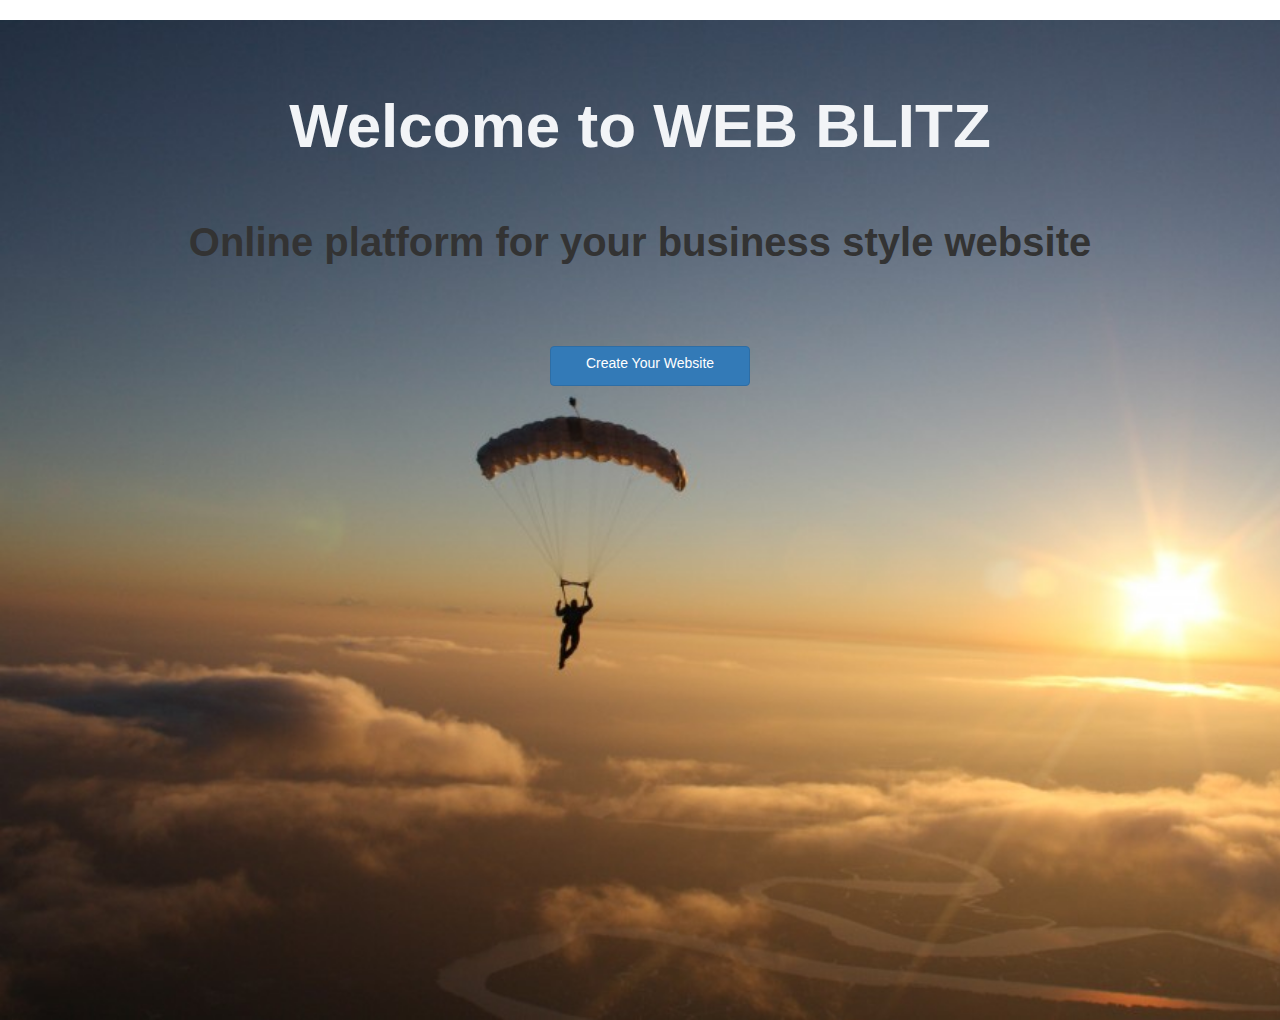
<file: index.html>
<!DOCTYPE html>
<html>
<head>
	<title>Free Website Template</title>

	<link rel="stylesheet" type="text/css" href="assets/css/reset.css">
	<link rel="stylesheet" type="text/css" href="assets/css/style.css">
	<link rel="stylesheet" href="https://maxcdn.bootstrapcdn.com/bootstrap/3.3.7/css/bootstrap.min.css">

	<script type="text/javascript" src="lib/angular.min.js"></script>
	<script type="text/javascript" src="lib/angular-route.min.js"></script>
	<meta charset="UTF-8">
</head>
<body ng-app="myApp">
	
	<section ng-view>
		
	</section>



	<script type="text/javascript" src="app/app.js"></script>
	<script type="text/javascript" src="app/router.js"></script>
	<script type="text/javascript" src="app/controllers/loginController.js"></script>  
	<script type="text/javascript" src="app/controllers/template1Controller.js"></script>
</body>
</html>
</file>
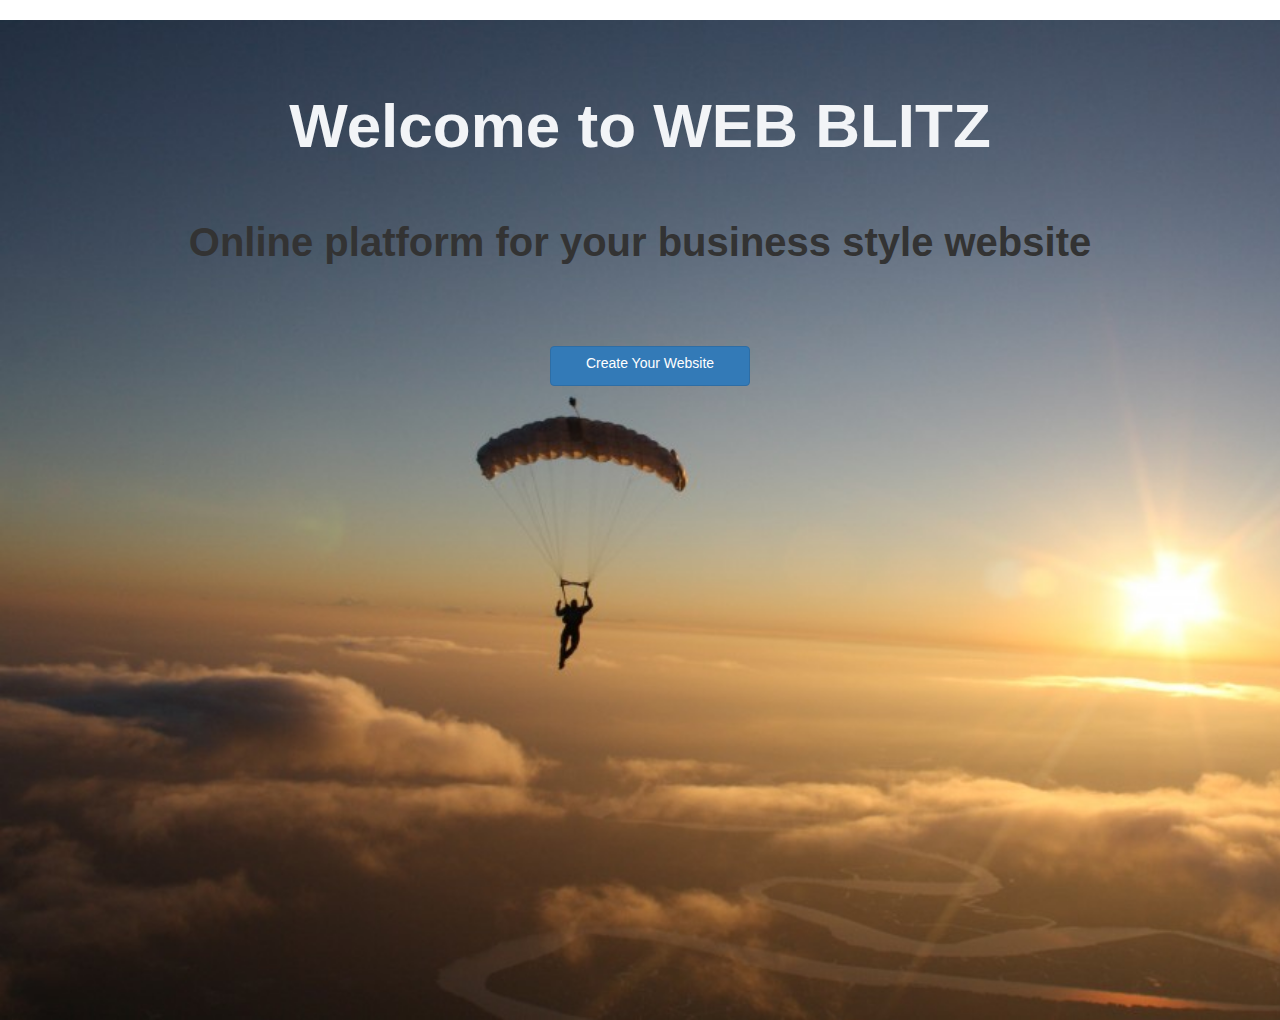
<file: partials/getStarted.html>
<!DOCTYPE html>
<html>
<head>
<title>Page Title</title>
<link rel="stylesheet" type="text/css" href="../assets/css/style.css">
<link rel="stylesheet" href="https://maxcdn.bootstrapcdn.com/bootstrap/3.3.7/css/bootstrap.min.css">

</head>
<body ng-app="myApp">
<div class="image">
<div class="getStarted">
	<div class="text">
<h1>Welcome to WEB BLITZ</h1>
<h2>Online platform for your business style website</h2>

  <a class="btn btn-primary create-btn" ng-href="#login" href="#login">Create Your Website</a>
 




</div>
</div>

</div>

</body>
</html>
</file>
<file: assets/css/style.css>
.container{
	height: 1024px;
	width: 780px;
	margin: 0 auto;
	border: 1px solid black;
	text-align: center;
	background: #211a3c; 
	background: -moz-linear-gradient(-45deg,  #211a3c 1%, #211a3c 23%, #211a3c 23%, #580b8f 100%); 
	background: -webkit-linear-gradient(-45deg,  #211a3c 1%,#211a3c 23%,#211a3c 23%,#580b8f 100%); 
	background: linear-gradient(135deg,  #211a3c 1%,#211a3c 23%,#211a3c 23%,#580b8f 100%); Safari7+ */
	filter: progid:DXImageTransform.Microsoft.gradient( startColorstr='#211a3c', endColorstr='#580b8f',GradientType=1 );
}

.getStarted{
	background:url(../images/firstbgm.jpg) no-repeat;
	min-height: 1000px;
	background-size: cover;
}
.registerform
{
	margin-left: 29%;
    margin-top: 10%;
}
.text h1{
	text-align: center;
	font-size: 62px;
	font-weight: bold;
	padding-top: 72px;
	color: #f2f4f7;
}
.text h2{
	font-weight: bold;     
	padding-top: 40px;
	text-align: center;
	font-weight: bold;
	font-size: 40px;
}
.create-btn{
	/*margin: 10px 0px 0px 675px;*/
	margin-top: 72px;
    margin-left: 550px;
    width: 200px;
    height: 40px;
    border-radius: 30px;
   }
.login{
	margin:1px solid black;
	height: 200px;
	width: block;
}
.website-types{
	font-size: 35px;
	padding-left: 585px;
}
.website-type h1{
	font-size: 45px;
	margin: 45px;
	padding-left: 500px;

}
.verticals-list-group ul li{
	padding-bottom: 25px;
	width: 20px;
	color: white;

}
.template h1{
   /* padding: 125px 0 50px 450px;*/
    font-size: 50px;
    
	padding-top: 38px;
	padding-left: 251px;
}
.templates1,.templates2,.templates3 {
	float: left;
	margin: 42px 46px;
	margin-left: 22px;
}
.template21,.template22,.template23{
	height: 300px;
	width: 350px;
	opacity: 1;
	transition: .5s ease;
  backface-visibility: hidden;
  position: relative;
}


.templates1:hover .template21,.templates2:hover .template22,.templates3:hover .template23 {
  opacity: 0.3;
}

.templates1:hover .middle1,.templates2:hover .middle2,.templates3:hover .middle3 {
  opacity: 1;
}

.view1,.view2,.view3 {
  background-color: #4CAF50;
  color: white;
  font-size: 16px;
  padding: 16px 32px;
}
.middle1 {
	    left: 255px;
    bottom: 230px;
  transition: .5s ease;
  opacity: 0;
  position: absolute;
  transform: translate(-50%, -50%);
  -ms-transform: translate(-50%, -50%)
}
.middle2 {
	    left: 750px;
    bottom: 230px;
  transition: .5s ease;
  opacity: 0;
  position: absolute;
  transform: translate(-50%, -50%);
  -ms-transform: translate(-50%, -50%)
}
.middle3 {
	    left: 1280px;
    bottom: 230px;
  transition: .5s ease;
  opacity: 0;
  position: absolute;
  transform: translate(-50%, -50%);
  -ms-transform: translate(-50%, -50%)
}
.hero {
    display: table;
    position: relative;
    background-image: url(../images/cover.jpg);
    background-size: cover;
    color: #fff;
    width: 100%;
    height: 100vh
    /*opacity: 0.9;*/
}
.mobile{
	height: 45px;
	width: 56px;
}
.menu{
	position: fixed;

}
.menu ul li{
	float: left;
	margin: 41px 98px;
	color: white;
	font-size: 35px;
	list-style-type: none;
}
.menu ul li h1{
	color: black;
}
.clear{
	clear: both;
}
.menu-answer ul li{
color:  black ;
}
.website-type
{
	padding-top: 59px;
    text-align: center;
    background-color: #162b4c;
    padding-bottom: 47px;
    color: white;
}
.verticals-list-group
{
	padding-top: 52px;
}
.nav navbar-nav li h1{
	color: black;
}









.mobilephone{
	background: url(../images/mobile.png) no-repeat;
	height: 640px;
	width: 480px;
	display: inline-block;
	margin-left: 264px;
	margin-top: 100px;
	position: relative;
}
.wallpaper{
	position: absolute;
	background: url(../images/wallpaper.png) no-repeat;
	height: 338px;
    width: 191px;
    margin: 72px 220px;
}
.wallpaper1{
	position: absolute;
	
    width: 191px;
    margin: 72px 220px
}
.wallpaper p{
	width: 193px;
	height: 276px;
	overflow: auto;
	word-wrap: break-word;
}

.dropbtn {
    background-color: #4CAF50;
    color: white;
    padding: 16px;
    font-size: 16px;
    border: none;
    cursor: pointer;
}

.dropdown {
    position: relative;
    display: inline-block;
}

.dropdown-content {
    display: none;
    position: absolute;
    background-color: #f9f9f9;
    min-width: 160px;
    box-shadow: 0px 8px 16px 0px rgba(0,0,0,0.2);
    z-index: 1;
}

.dropdown-content a {
    color: black;
    padding: 12px 16px;
    text-decoration: none;
    display: block;
}

.dropdown-content a:hover {background-color: #f1f1f1}

.dropdown:hover .dropdown-content {
    display: block;
}

.dropdown:hover .dropbtn {
    background-color: #3e8e41;
}
</file>
